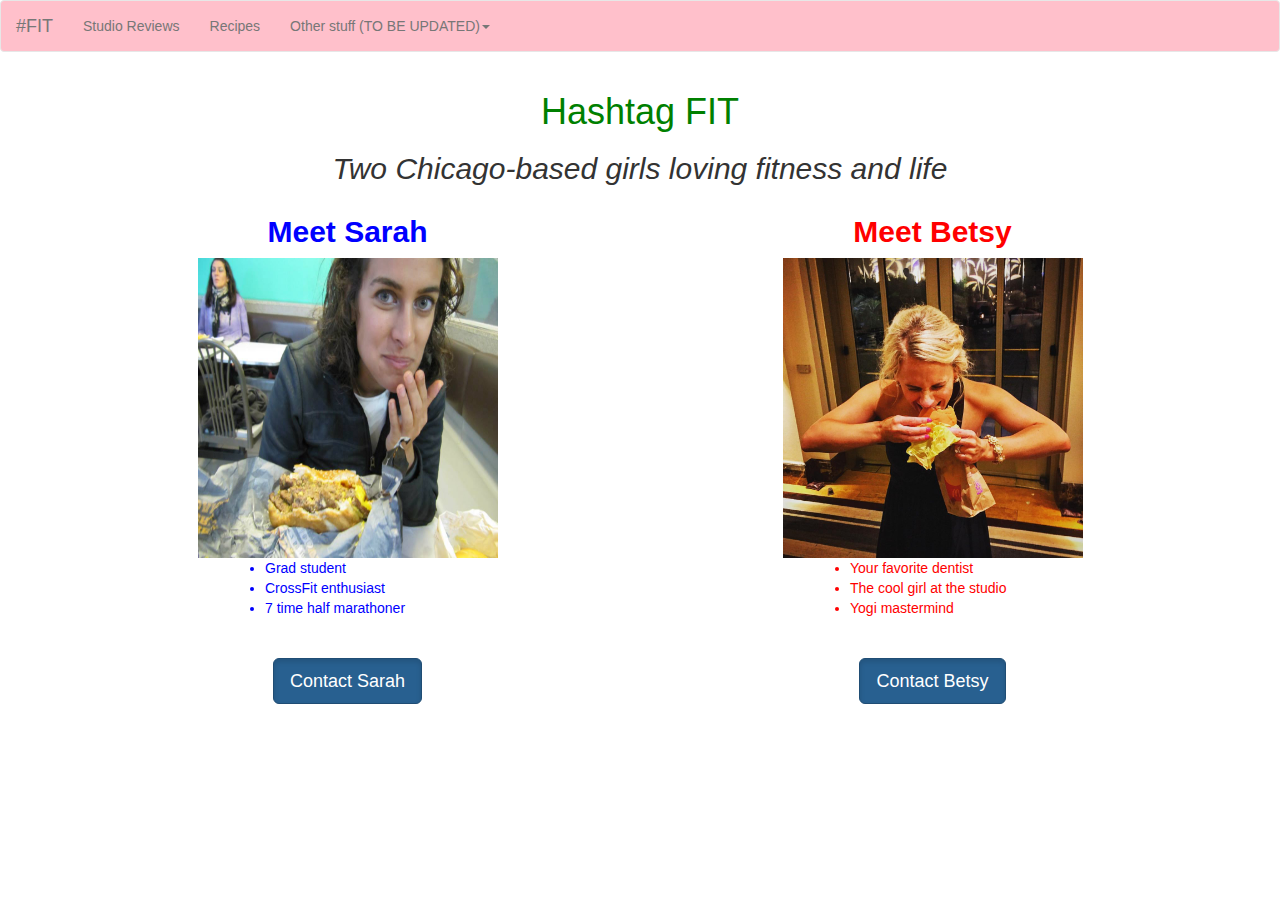
<file: index.html>
<!DOCTYPE html>
<html lang="en">
<head>
  <title>#FIT - Fitness.Lifestyle.Chicago</title>
  <meta charset="UTF-8">
  <link rel="stylesheet" href="https://maxcdn.bootstrapcdn.com/bootstrap/3.3.7/css/bootstrap.min.css">
  <link rel="stylesheet" type="text/css" href="style.css">
  <script src="https://ajax.googleapis.com/ajax/libs/jquery/1.12.4/jquery.min.js"></script>
  <script src="https://maxcdn.bootstrapcdn.com/bootstrap/3.3.7/js/bootstrap.min.js"></script>
  <meta name="viewport" content="width=device-width, initial-scale=1">
</head>
<body>
  <nav class="navbar navbar-default">
  <div class="container-fluid">
    <!-- Brand and toggle get grouped for better mobile display -->
    <div class="navbar-header">
      <button type="button" class="navbar-toggle collapsed" data-toggle="collapse" data-target="#bs-example-navbar-collapse-1" aria-expanded="false">
        <span class="sr-only">Toggle navigation</span>
        <span class="icon-bar"></span>
        <span class="icon-bar"></span>
        <span class="icon-bar"></span>
      </button>
      <a class="navbar-brand" href="index.html">#FIT</a>
    </div>

    <!-- Collect the nav links, forms, and other content for toggling -->
    <div class="collapse navbar-collapse" id="bs-example-navbar-collapse-1">
      <ul class="nav navbar-nav">
        <li><a href="reviews.html">Studio Reviews</a></li>
        <li><a href="white" href="recipes.html">Recipes</a></li>
        <li class="dropdown">
          <a href="#" class="dropdown-toggle" data-toggle="dropdown" role="button" aria-haspopup="true" aria-expanded="false">Other stuff (TO BE UPDATED)<span class="caret"></span></a>
          <ul class="dropdown-menu">
            <li><a href="#">Bars (Not active)</a></li>
            <li><a href="#">Restaurants (Not active)</a></li>
            <li><a href="#">Things to do (Not active)</a></li>
          </ul>
        </li>
      </ul>
    </div><!-- /.navbar-collapse -->
  </div><!-- /.container-fluid -->
</nav>
    <div class="container">
      <div class=“row”>
        <div class=“col-md-12”><h1><center>Hashtag FIT</center></h1></div>
      </div>
      <div class=“row”>
        <div class=“col-md-12”><h2><i><center>Two Chicago-based girls loving fitness and life</center></i></h2></div>
      </div>
      <div class="row">
        <div class="col-md-6 Sarah"><h2><b><center>Meet Sarah</center></b></h2></div>
        <div class="col-md-6 Betsy"><h2><b><center>Meet Betsy</center></b></h2></div>
      </div>
      <div class="row">
        <div class="col-md-6"><center><img width="300" height="300" src="sarah.jpg"</src></center></div>
        <div class="col-md-6"><center><img width="300" height="300" src="betsy.jpg"</src></center></div>
      </div>
      <div class="row">
        <div class="col-md-2"></div><!-- spacing -->
        <div class="col-md-2 Sarah">
          <li>Grad student</li>
          <li>CrossFit enthusiast</li>
          <li>7 time half marathoner</li>
        </div>
        <div class="col-md-4"></div><!-- spacing -->
        <div class="col-md-2 Betsy">
          <li>Your favorite dentist</li>
          <li>The cool girl at the studio</li>
          <li>Yogi mastermind</li>
        </div>
      </div>
      <br>
      <br>
      <div class="row">
        <div class="col-md-6">
          <center><a href="mailto:sarah.hellman@gmail.com" class="btn btn-primary btn-lg active" role="button">Contact Sarah</a></center>
        </div>
        <div class="col-md-6">
          <center><a href="mailto:betsybruen@gmail.com" class="btn btn-primary btn-lg active" role="button">Contact Betsy</a></center>
        </div>
      </div>
    </div>
</body>
</html>
</file>
<file: style.css>
body {
  font-family: 'arial narrow', arial, sans-serif;
  font-weight: 300;
}
h1 {
  color:green;
}
.navbar-default{
  background-color:pink
}
#health{
  color:green
}
#cheat{
  color:orange
}
#junk{
  color:red
}
.Sarah{
  color:blue
}
.Betsy{
  color:red
}

#paragraph{
  font-family: 'Open Sans', sans-serif;
  font-family: 'Roboto', sans-serif;
  font-family: 'Cormorant Garamond', serif;
  font-family: 'Indie Flower', cursive;
}
</file>
